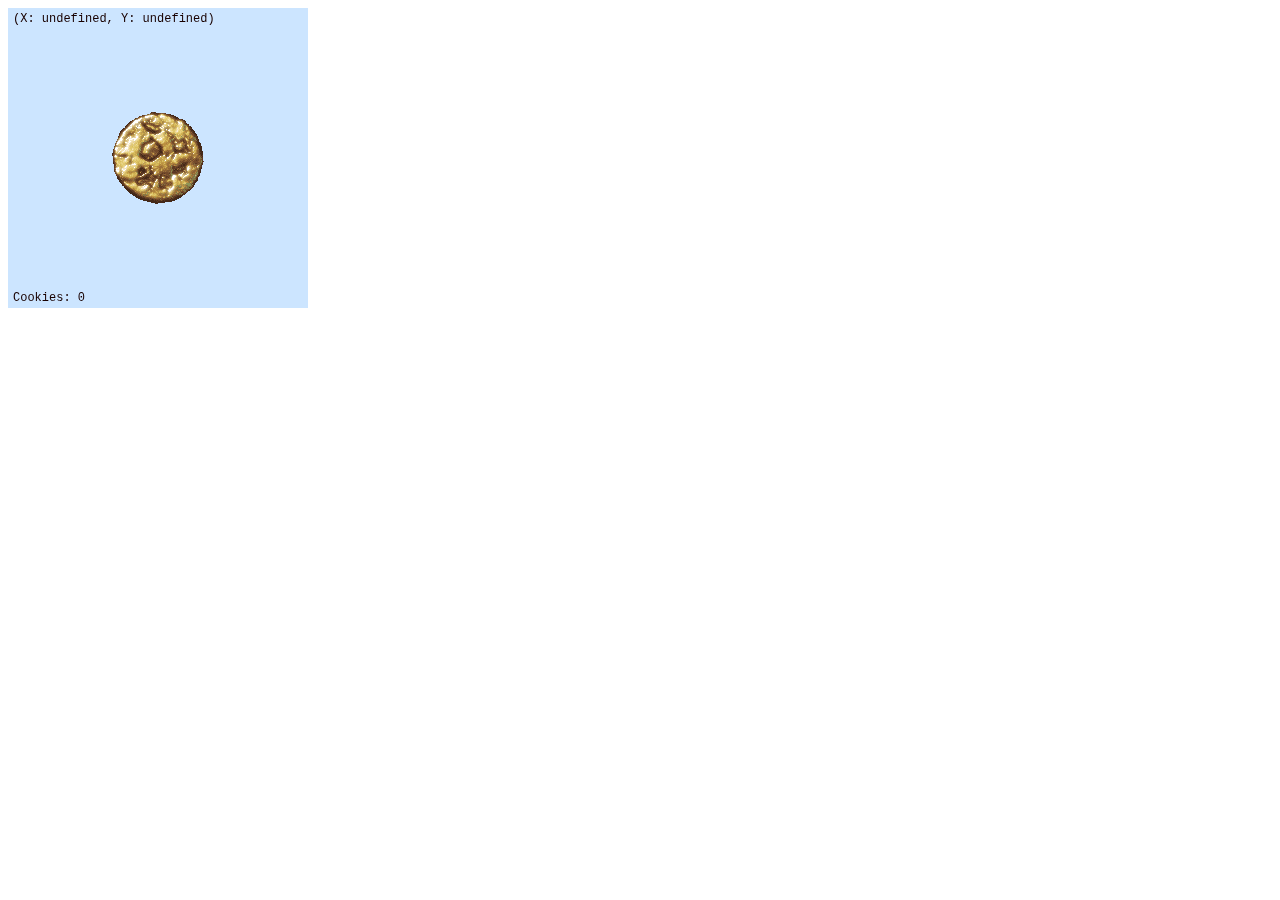
<file: public_html/index.html>
<!--
To change this template, choose Tools | Templates
and open the template in the editor.
-->
<!DOCTYPE html>
<html>
    <head>
        <title></title>
        <meta http-equiv="Content-Type" content="text/html; charset=UTF-8">

    </head>
    <body>
            <canvas id="game" width="300" height="300"></canvas>
            <script src="test.js"></script>
    </body>
</html>
</file>
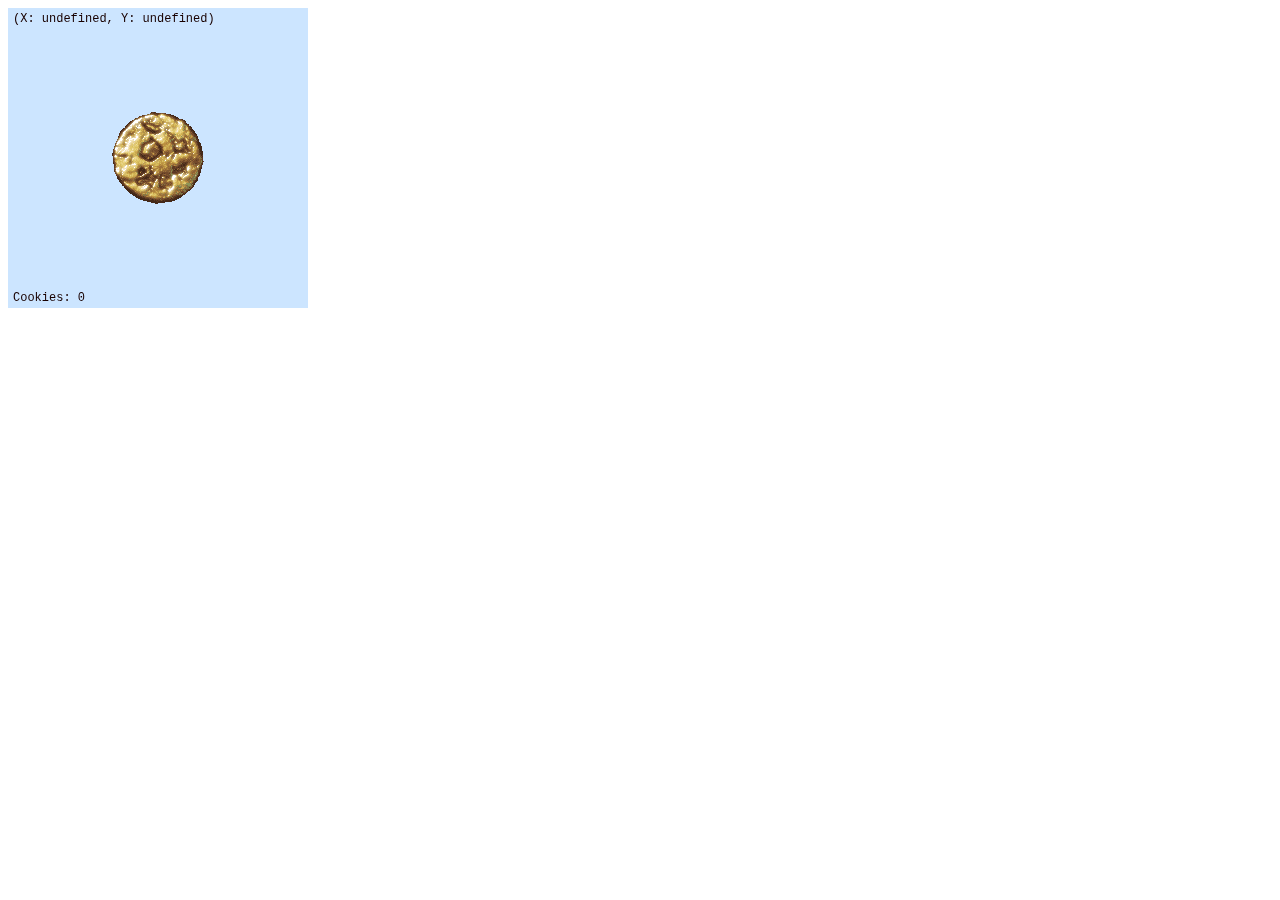
<file: public_html/canvas-version.html>
<!--
To change this template, choose Tools | Templates
and open the template in the editor.
-->
<!DOCTYPE html>
<html>
    <head>
        <title>Cookie Clicker - Canvas Version</title>
        <meta http-equiv="Content-Type" content="text/html; charset=UTF-8">
        <script src="canvas-version.js"></script>
    </head>
    <body>
            <canvas id="game" width="300" height="300"></canvas>
    </body>
</html>
</file>
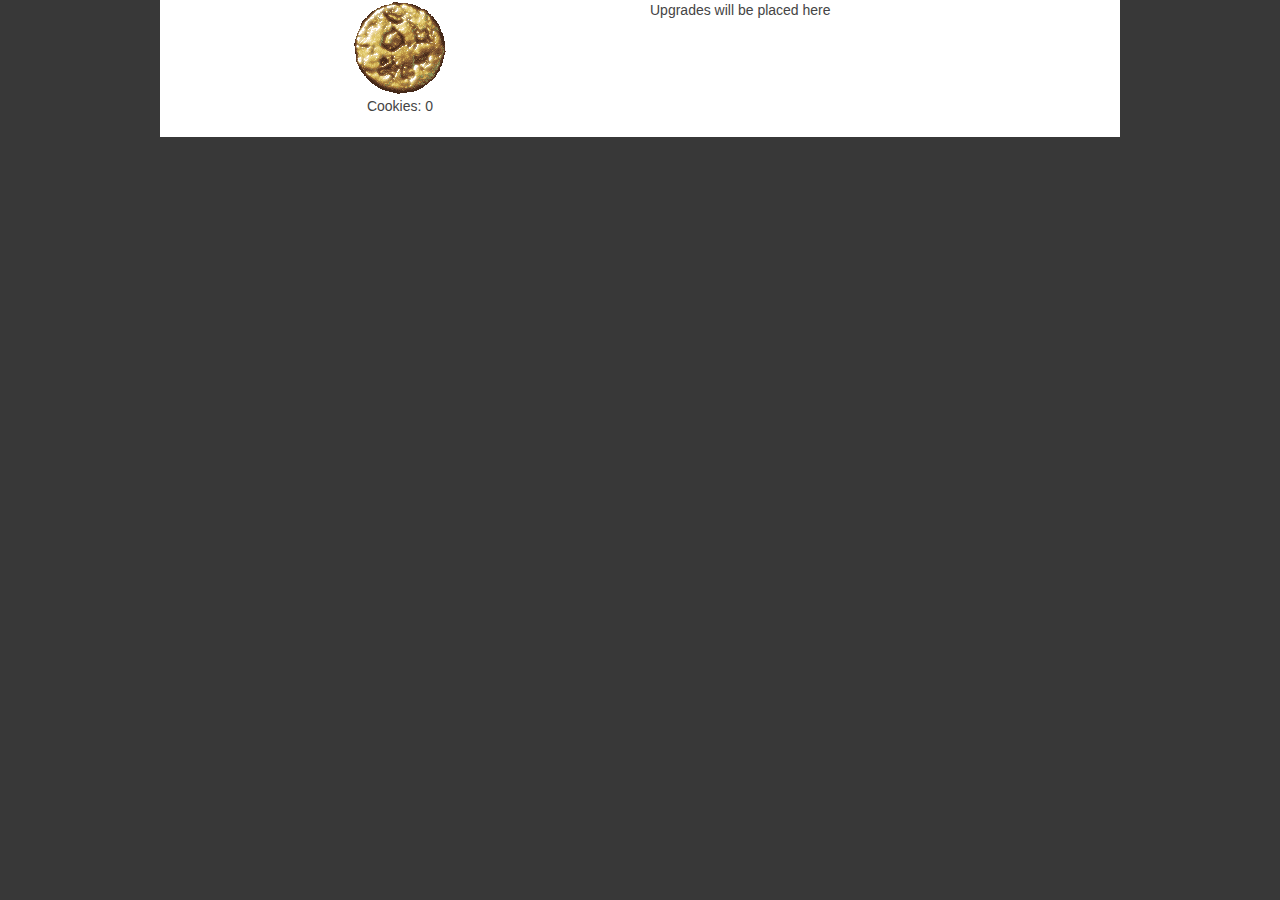
<file: public_html/dom-version.html>
<!--
To change this template, choose Tools | Templates
and open the template in the editor.
-->
<!DOCTYPE html>
<html>
    <head>
        <title>Cookie Clicker - DOM Version</title>
        <meta http-equiv="Content-Type" content="text/html; charset=UTF-8">
        <meta name="viewport" content="width=device-width, initial-scale=1, maximum-scale=1">
        
        <link rel="stylesheet" href="stylesheets/base.css">
        <link rel="stylesheet" href="stylesheets/skeleton.css">
        <link rel="stylesheet" href="stylesheets/layout.css">
        <link rel="stylesheet" href="stylesheets/custom.css">
        
        <script src="dom-version.js"></script>
    </head>
    <body>
        <div class="container">
            <div class="eight columns">
                <img id="cookie" src="cookie.png" />
                <p id="cookieCount"></p>
            </div>
            <div class="eight columns">
                <p>Upgrades will be placed here</p>
            </div>
        </div>
    </body>
</html>
</file>
<file: public_html/stylesheets/base.css>
/*
* Skeleton V1.2
* Copyright 2011, Dave Gamache
* www.getskeleton.com
* Free to use under the MIT license.
* http://www.opensource.org/licenses/mit-license.php
* 6/20/2012
*/


/* Table of Content
==================================================
	#Reset & Basics
	#Basic Styles
	#Site Styles
	#Typography
	#Links
	#Lists
	#Images
	#Buttons
	#Forms
	#Misc */


/* #Reset & Basics (Inspired by E. Meyers)
================================================== */
	html, body, div, span, applet, object, iframe, h1, h2, h3, h4, h5, h6, p, blockquote, pre, a, abbr, acronym, address, big, cite, code, del, dfn, em, img, ins, kbd, q, s, samp, small, strike, strong, sub, sup, tt, var, b, u, i, center, dl, dt, dd, ol, ul, li, fieldset, form, label, legend, table, caption, tbody, tfoot, thead, tr, th, td, article, aside, canvas, details, embed, figure, figcaption, footer, header, hgroup, menu, nav, output, ruby, section, summary, time, mark, audio, video {
		margin: 0;
		padding: 0;
		border: 0;
		font-size: 100%;
		font: inherit;
		vertical-align: baseline; }
	article, aside, details, figcaption, figure, footer, header, hgroup, menu, nav, section {
		display: block; }
	body {
		line-height: 1; }
	ol, ul {
		list-style: none; }
	blockquote, q {
		quotes: none; }
	blockquote:before, blockquote:after,
	q:before, q:after {
		content: '';
		content: none; }
	table {
		border-collapse: collapse;
		border-spacing: 0; }


/* #Basic Styles
================================================== */
	body {
		background: #fff;
		font: 14px/21px "HelveticaNeue", "Helvetica Neue", Helvetica, Arial, sans-serif;
		color: #444;
		-webkit-font-smoothing: antialiased; /* Fix for webkit rendering */
		-webkit-text-size-adjust: 100%;
 }


/* #Typography
================================================== */
	h1, h2, h3, h4, h5, h6 {
		color: #181818;
		font-family: "Georgia", "Times New Roman", serif;
		font-weight: normal; }
	h1 a, h2 a, h3 a, h4 a, h5 a, h6 a { font-weight: inherit; }
	h1 { font-size: 46px; line-height: 50px; margin-bottom: 14px;}
	h2 { font-size: 35px; line-height: 40px; margin-bottom: 10px; }
	h3 { font-size: 28px; line-height: 34px; margin-bottom: 8px; }
	h4 { font-size: 21px; line-height: 30px; margin-bottom: 4px; }
	h5 { font-size: 17px; line-height: 24px; }
	h6 { font-size: 14px; line-height: 21px; }
	.subheader { color: #777; }

	p { margin: 0 0 20px 0; }
	p img { margin: 0; }
	p.lead { font-size: 21px; line-height: 27px; color: #777;  }

	em { font-style: italic; }
	strong { font-weight: bold; color: #333; }
	small { font-size: 80%; }

/*	Blockquotes  */
	blockquote, blockquote p { font-size: 17px; line-height: 24px; color: #777; font-style: italic; }
	blockquote { margin: 0 0 20px; padding: 9px 20px 0 19px; border-left: 1px solid #ddd; }
	blockquote cite { display: block; font-size: 12px; color: #555; }
	blockquote cite:before { content: "\2014 \0020"; }
	blockquote cite a, blockquote cite a:visited, blockquote cite a:visited { color: #555; }

	hr { border: solid #ddd; border-width: 1px 0 0; clear: both; margin: 10px 0 30px; height: 0; }


/* #Links
================================================== */
	a, a:visited { color: #333; text-decoration: underline; outline: 0; }
	a:hover, a:focus { color: #000; }
	p a, p a:visited { line-height: inherit; }


/* #Lists
================================================== */
	ul, ol { margin-bottom: 20px; }
	ul { list-style: none outside; }
	ol { list-style: decimal; }
	ol, ul.square, ul.circle, ul.disc { margin-left: 30px; }
	ul.square { list-style: square outside; }
	ul.circle { list-style: circle outside; }
	ul.disc { list-style: disc outside; }
	ul ul, ul ol,
	ol ol, ol ul { margin: 4px 0 5px 30px; font-size: 90%;  }
	ul ul li, ul ol li,
	ol ol li, ol ul li { margin-bottom: 6px; }
	li { line-height: 18px; margin-bottom: 12px; }
	ul.large li { line-height: 21px; }
	li p { line-height: 21px; }

/* #Images
================================================== */

	img.scale-with-grid {
		max-width: 100%;
		height: auto; }


/* #Buttons
================================================== */

	.button,
	button,
	input[type="submit"],
	input[type="reset"],
	input[type="button"] {
		background: #eee; /* Old browsers */
		background: #eee -moz-linear-gradient(top, rgba(255,255,255,.2) 0%, rgba(0,0,0,.2) 100%); /* FF3.6+ */
		background: #eee -webkit-gradient(linear, left top, left bottom, color-stop(0%,rgba(255,255,255,.2)), color-stop(100%,rgba(0,0,0,.2))); /* Chrome,Safari4+ */
		background: #eee -webkit-linear-gradient(top, rgba(255,255,255,.2) 0%,rgba(0,0,0,.2) 100%); /* Chrome10+,Safari5.1+ */
		background: #eee -o-linear-gradient(top, rgba(255,255,255,.2) 0%,rgba(0,0,0,.2) 100%); /* Opera11.10+ */
		background: #eee -ms-linear-gradient(top, rgba(255,255,255,.2) 0%,rgba(0,0,0,.2) 100%); /* IE10+ */
		background: #eee linear-gradient(top, rgba(255,255,255,.2) 0%,rgba(0,0,0,.2) 100%); /* W3C */
	  border: 1px solid #aaa;
	  border-top: 1px solid #ccc;
	  border-left: 1px solid #ccc;
	  -moz-border-radius: 3px;
	  -webkit-border-radius: 3px;
	  border-radius: 3px;
	  color: #444;
	  display: inline-block;
	  font-size: 11px;
	  font-weight: bold;
	  text-decoration: none;
	  text-shadow: 0 1px rgba(255, 255, 255, .75);
	  cursor: pointer;
	  margin-bottom: 20px;
	  line-height: normal;
	  padding: 8px 10px;
	  font-family: "HelveticaNeue", "Helvetica Neue", Helvetica, Arial, sans-serif; }

	.button:hover,
	button:hover,
	input[type="submit"]:hover,
	input[type="reset"]:hover,
	input[type="button"]:hover {
		color: #222;
		background: #ddd; /* Old browsers */
		background: #ddd -moz-linear-gradient(top, rgba(255,255,255,.3) 0%, rgba(0,0,0,.3) 100%); /* FF3.6+ */
		background: #ddd -webkit-gradient(linear, left top, left bottom, color-stop(0%,rgba(255,255,255,.3)), color-stop(100%,rgba(0,0,0,.3))); /* Chrome,Safari4+ */
		background: #ddd -webkit-linear-gradient(top, rgba(255,255,255,.3) 0%,rgba(0,0,0,.3) 100%); /* Chrome10+,Safari5.1+ */
		background: #ddd -o-linear-gradient(top, rgba(255,255,255,.3) 0%,rgba(0,0,0,.3) 100%); /* Opera11.10+ */
		background: #ddd -ms-linear-gradient(top, rgba(255,255,255,.3) 0%,rgba(0,0,0,.3) 100%); /* IE10+ */
		background: #ddd linear-gradient(top, rgba(255,255,255,.3) 0%,rgba(0,0,0,.3) 100%); /* W3C */
	  border: 1px solid #888;
	  border-top: 1px solid #aaa;
	  border-left: 1px solid #aaa; }

	.button:active,
	button:active,
	input[type="submit"]:active,
	input[type="reset"]:active,
	input[type="button"]:active {
		border: 1px solid #666;
		background: #ccc; /* Old browsers */
		background: #ccc -moz-linear-gradient(top, rgba(255,255,255,.35) 0%, rgba(10,10,10,.4) 100%); /* FF3.6+ */
		background: #ccc -webkit-gradient(linear, left top, left bottom, color-stop(0%,rgba(255,255,255,.35)), color-stop(100%,rgba(10,10,10,.4))); /* Chrome,Safari4+ */
		background: #ccc -webkit-linear-gradient(top, rgba(255,255,255,.35) 0%,rgba(10,10,10,.4) 100%); /* Chrome10+,Safari5.1+ */
		background: #ccc -o-linear-gradient(top, rgba(255,255,255,.35) 0%,rgba(10,10,10,.4) 100%); /* Opera11.10+ */
		background: #ccc -ms-linear-gradient(top, rgba(255,255,255,.35) 0%,rgba(10,10,10,.4) 100%); /* IE10+ */
		background: #ccc linear-gradient(top, rgba(255,255,255,.35) 0%,rgba(10,10,10,.4) 100%); /* W3C */ }

	.button.full-width,
	button.full-width,
	input[type="submit"].full-width,
	input[type="reset"].full-width,
	input[type="button"].full-width {
		width: 100%;
		padding-left: 0 !important;
		padding-right: 0 !important;
		text-align: center; }

	/* Fix for odd Mozilla border & padding issues */
	button::-moz-focus-inner,
	input::-moz-focus-inner {
    border: 0;
    padding: 0;
	}


/* #Forms
================================================== */

	form {
		margin-bottom: 20px; }
	fieldset {
		margin-bottom: 20px; }
	input[type="text"],
	input[type="password"],
	input[type="email"],
	textarea,
	select {
		border: 1px solid #ccc;
		padding: 6px 4px;
		outline: none;
		-moz-border-radius: 2px;
		-webkit-border-radius: 2px;
		border-radius: 2px;
		font: 13px "HelveticaNeue", "Helvetica Neue", Helvetica, Arial, sans-serif;
		color: #777;
		margin: 0;
		width: 210px;
		max-width: 100%;
		display: block;
		margin-bottom: 20px;
		background: #fff; }
	select {
		padding: 0; }
	input[type="text"]:focus,
	input[type="password"]:focus,
	input[type="email"]:focus,
	textarea:focus {
		border: 1px solid #aaa;
 		color: #444;
 		-moz-box-shadow: 0 0 3px rgba(0,0,0,.2);
		-webkit-box-shadow: 0 0 3px rgba(0,0,0,.2);
		box-shadow:  0 0 3px rgba(0,0,0,.2); }
	textarea {
		min-height: 60px; }
	label,
	legend {
		display: block;
		font-weight: bold;
		font-size: 13px;  }
	select {
		width: 220px; }
	input[type="checkbox"] {
		display: inline; }
	label span,
	legend span {
		font-weight: normal;
		font-size: 13px;
		color: #444; }

/* #Misc
================================================== */
	.remove-bottom { margin-bottom: 0 !important; }
	.half-bottom { margin-bottom: 10px !important; }
	.add-bottom { margin-bottom: 20px !important; }
</file>
<file: public_html/stylesheets/skeleton.css>
/*
* Skeleton V1.2
* Copyright 2011, Dave Gamache
* www.getskeleton.com
* Free to use under the MIT license.
* http://www.opensource.org/licenses/mit-license.php
* 6/20/2012
*/


/* Table of Contents
==================================================
    #Base 960 Grid
    #Tablet (Portrait)
    #Mobile (Portrait)
    #Mobile (Landscape)
    #Clearing */



/* #Base 960 Grid
================================================== */

    .container                                  { position: relative; width: 960px; margin: 0 auto; padding: 0; }
    .container .column,
    .container .columns                         { float: left; display: inline; margin-left: 10px; margin-right: 10px; }
    .row                                        { margin-bottom: 20px; }

    /* Nested Column Classes */
    .column.alpha, .columns.alpha               { margin-left: 0; }
    .column.omega, .columns.omega               { margin-right: 0; }

    /* Base Grid */
    .container .one.column,
    .container .one.columns                     { width: 40px;  }
    .container .two.columns                     { width: 100px; }
    .container .three.columns                   { width: 160px; }
    .container .four.columns                    { width: 220px; }
    .container .five.columns                    { width: 280px; }
    .container .six.columns                     { width: 340px; }
    .container .seven.columns                   { width: 400px; }
    .container .eight.columns                   { width: 460px; }
    .container .nine.columns                    { width: 520px; }
    .container .ten.columns                     { width: 580px; }
    .container .eleven.columns                  { width: 640px; }
    .container .twelve.columns                  { width: 700px; }
    .container .thirteen.columns                { width: 760px; }
    .container .fourteen.columns                { width: 820px; }
    .container .fifteen.columns                 { width: 880px; }
    .container .sixteen.columns                 { width: 940px; }

    .container .one-third.column                { width: 300px; }
    .container .two-thirds.column               { width: 620px; }

    /* Offsets */
    .container .offset-by-one                   { padding-left: 60px;  }
    .container .offset-by-two                   { padding-left: 120px; }
    .container .offset-by-three                 { padding-left: 180px; }
    .container .offset-by-four                  { padding-left: 240px; }
    .container .offset-by-five                  { padding-left: 300px; }
    .container .offset-by-six                   { padding-left: 360px; }
    .container .offset-by-seven                 { padding-left: 420px; }
    .container .offset-by-eight                 { padding-left: 480px; }
    .container .offset-by-nine                  { padding-left: 540px; }
    .container .offset-by-ten                   { padding-left: 600px; }
    .container .offset-by-eleven                { padding-left: 660px; }
    .container .offset-by-twelve                { padding-left: 720px; }
    .container .offset-by-thirteen              { padding-left: 780px; }
    .container .offset-by-fourteen              { padding-left: 840px; }
    .container .offset-by-fifteen               { padding-left: 900px; }



/* #Tablet (Portrait)
================================================== */

    /* Note: Design for a width of 768px */

    @media only screen and (min-width: 768px) and (max-width: 959px) {
        .container                                  { width: 768px; }
        .container .column,
        .container .columns                         { margin-left: 10px; margin-right: 10px;  }
        .column.alpha, .columns.alpha               { margin-left: 0; margin-right: 10px; }
        .column.omega, .columns.omega               { margin-right: 0; margin-left: 10px; }
        .alpha.omega                                { margin-left: 0; margin-right: 0; }

        .container .one.column,
        .container .one.columns                     { width: 28px; }
        .container .two.columns                     { width: 76px; }
        .container .three.columns                   { width: 124px; }
        .container .four.columns                    { width: 172px; }
        .container .five.columns                    { width: 220px; }
        .container .six.columns                     { width: 268px; }
        .container .seven.columns                   { width: 316px; }
        .container .eight.columns                   { width: 364px; }
        .container .nine.columns                    { width: 412px; }
        .container .ten.columns                     { width: 460px; }
        .container .eleven.columns                  { width: 508px; }
        .container .twelve.columns                  { width: 556px; }
        .container .thirteen.columns                { width: 604px; }
        .container .fourteen.columns                { width: 652px; }
        .container .fifteen.columns                 { width: 700px; }
        .container .sixteen.columns                 { width: 748px; }

        .container .one-third.column                { width: 236px; }
        .container .two-thirds.column               { width: 492px; }

        /* Offsets */
        .container .offset-by-one                   { padding-left: 48px; }
        .container .offset-by-two                   { padding-left: 96px; }
        .container .offset-by-three                 { padding-left: 144px; }
        .container .offset-by-four                  { padding-left: 192px; }
        .container .offset-by-five                  { padding-left: 240px; }
        .container .offset-by-six                   { padding-left: 288px; }
        .container .offset-by-seven                 { padding-left: 336px; }
        .container .offset-by-eight                 { padding-left: 384px; }
        .container .offset-by-nine                  { padding-left: 432px; }
        .container .offset-by-ten                   { padding-left: 480px; }
        .container .offset-by-eleven                { padding-left: 528px; }
        .container .offset-by-twelve                { padding-left: 576px; }
        .container .offset-by-thirteen              { padding-left: 624px; }
        .container .offset-by-fourteen              { padding-left: 672px; }
        .container .offset-by-fifteen               { padding-left: 720px; }
    }


/*  #Mobile (Portrait)
================================================== */

    /* Note: Design for a width of 320px */

    @media only screen and (max-width: 767px) {
        .container { width: 300px; }
        .container .columns,
        .container .column { margin: 0; }

        .container .one.column,
        .container .one.columns,
        .container .two.columns,
        .container .three.columns,
        .container .four.columns,
        .container .five.columns,
        .container .six.columns,
        .container .seven.columns,
        .container .eight.columns,
        .container .nine.columns,
        .container .ten.columns,
        .container .eleven.columns,
        .container .twelve.columns,
        .container .thirteen.columns,
        .container .fourteen.columns,
        .container .fifteen.columns,
        .container .sixteen.columns,
        .container .one-third.column,
        .container .two-thirds.column  { width: 300px; }

        /* Offsets */
        .container .offset-by-one,
        .container .offset-by-two,
        .container .offset-by-three,
        .container .offset-by-four,
        .container .offset-by-five,
        .container .offset-by-six,
        .container .offset-by-seven,
        .container .offset-by-eight,
        .container .offset-by-nine,
        .container .offset-by-ten,
        .container .offset-by-eleven,
        .container .offset-by-twelve,
        .container .offset-by-thirteen,
        .container .offset-by-fourteen,
        .container .offset-by-fifteen { padding-left: 0; }

    }


/* #Mobile (Landscape)
================================================== */

    /* Note: Design for a width of 480px */

    @media only screen and (min-width: 480px) and (max-width: 767px) {
        .container { width: 420px; }
        .container .columns,
        .container .column { margin: 0; }

        .container .one.column,
        .container .one.columns,
        .container .two.columns,
        .container .three.columns,
        .container .four.columns,
        .container .five.columns,
        .container .six.columns,
        .container .seven.columns,
        .container .eight.columns,
        .container .nine.columns,
        .container .ten.columns,
        .container .eleven.columns,
        .container .twelve.columns,
        .container .thirteen.columns,
        .container .fourteen.columns,
        .container .fifteen.columns,
        .container .sixteen.columns,
        .container .one-third.column,
        .container .two-thirds.column { width: 420px; }
    }


/* #Clearing
================================================== */

    /* Self Clearing Goodness */
    .container:after { content: "\0020"; display: block; height: 0; clear: both; visibility: hidden; }

    /* Use clearfix class on parent to clear nested columns,
    or wrap each row of columns in a <div class="row"> */
    .clearfix:before,
    .clearfix:after,
    .row:before,
    .row:after {
      content: '\0020';
      display: block;
      overflow: hidden;
      visibility: hidden;
      width: 0;
      height: 0; }
    .row:after,
    .clearfix:after {
      clear: both; }
    .row,
    .clearfix {
      zoom: 1; }

    /* You can also use a <br class="clear" /> to clear columns */
    .clear {
      clear: both;
      display: block;
      overflow: hidden;
      visibility: hidden;
      width: 0;
      height: 0;
    }
</file>
<file: public_html/stylesheets/layout.css>
/*
* Skeleton V1.2
* Copyright 2011, Dave Gamache
* www.getskeleton.com
* Free to use under the MIT license.
* http://www.opensource.org/licenses/mit-license.php
* 6/20/2012
*/

/* Table of Content
==================================================
	#Site Styles
	#Page Styles
	#Media Queries
	#Font-Face */

/* #Site Styles
================================================== */

/* #Page Styles
================================================== */

/* #Media Queries
================================================== */

	/* Smaller than standard 960 (devices and browsers) */
	@media only screen and (max-width: 959px) {}

	/* Tablet Portrait size to standard 960 (devices and browsers) */
	@media only screen and (min-width: 768px) and (max-width: 959px) {}

	/* All Mobile Sizes (devices and browser) */
	@media only screen and (max-width: 767px) {}

	/* Mobile Landscape Size to Tablet Portrait (devices and browsers) */
	@media only screen and (min-width: 480px) and (max-width: 767px) {}

	/* Mobile Portrait Size to Mobile Landscape Size (devices and browsers) */
	@media only screen and (max-width: 479px) {}


/* #Font-Face
================================================== */
/* 	This is the proper syntax for an @font-face file
		Just create a "fonts" folder at the root,
		copy your FontName into code below and remove
		comment brackets */

/*	@font-face {
	    font-family: 'FontName';
	    src: url('../fonts/FontName.eot');
	    src: url('../fonts/FontName.eot?iefix') format('eot'),
	         url('../fonts/FontName.woff') format('woff'),
	         url('../fonts/FontName.ttf') format('truetype'),
	         url('../fonts/FontName.svg#webfontZam02nTh') format('svg');
	    font-weight: normal;
	    font-style: normal; }
*/
</file>
<file: public_html/stylesheets/custom.css>
/* 
    Document   : custom.css
    Created on : Oct 29, 2013, 2:16:44 PM
    Author     : Moises Baez
    Description:
        Stylesheet for the DOM version of the Cookie Clicker game.
*/

.container {
    background-color: #FFFFFF;
}

body {
    background-color: #383838;
}

#cookie {
    display: block;
    margin-left: auto;
    margin-right: auto;
}

#cookieCount {
    text-align: center;
}
</file>
